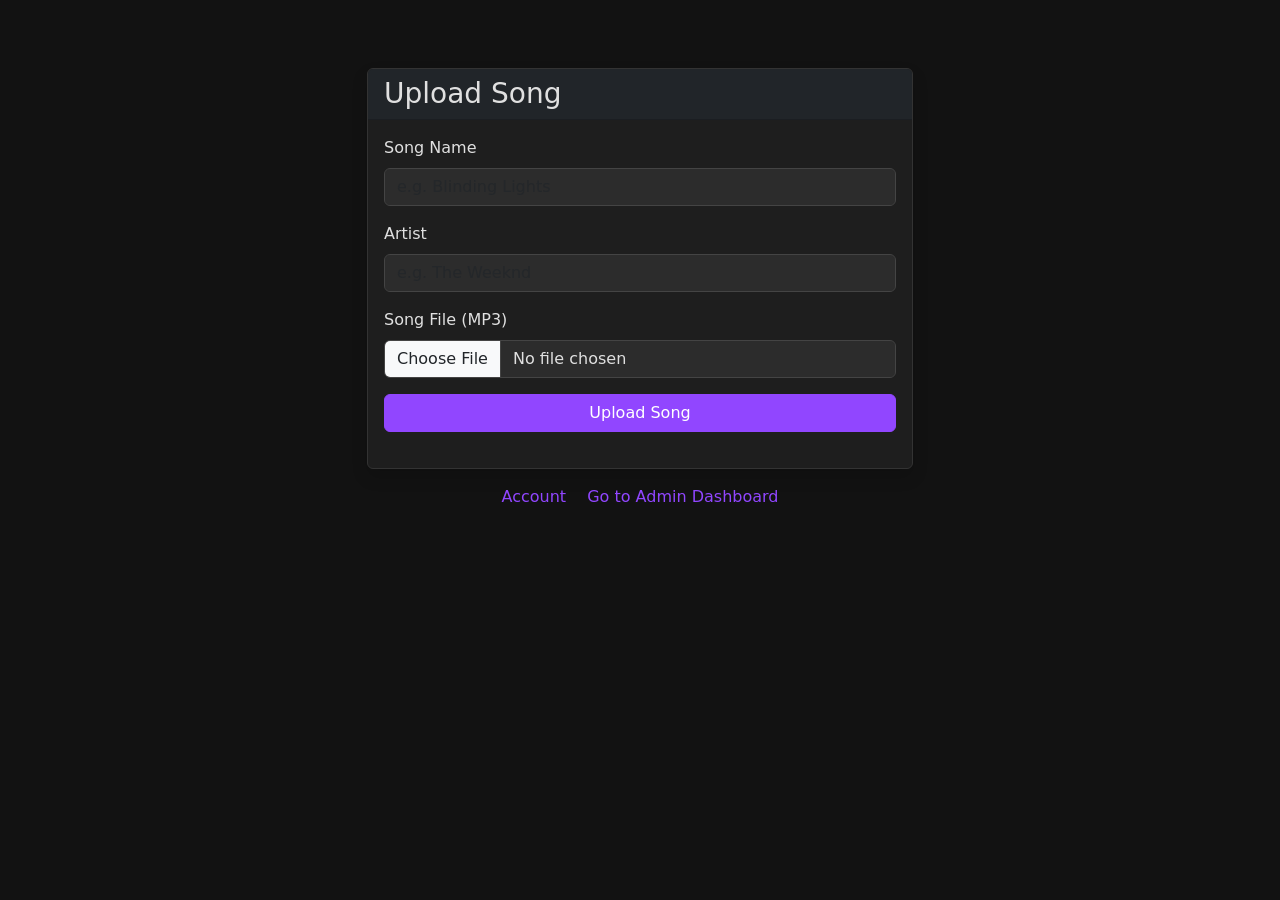
<file: src/main/resources/static/upload.html>
<!DOCTYPE html>
<html lang="en">
<head>
    <meta charset="UTF-8">
    <meta name="viewport" content="width=device-width, initial-scale=1.0">
    <title>Twitch Song Bot - Upload Song</title>
    <link href="https://cdn.jsdelivr.net/npm/bootstrap@5.3.0/dist/css/bootstrap.min.css" rel="stylesheet">
    <style>
        body { background-color: #121212; color: #e0e0e0; padding: 20px; }
        .card { background-color: #1e1e1e; color: #e0e0e0; border: 1px solid #333; }
        .form-control, .form-control:focus { background-color: #2c2c2c; border-color: #444; color: #e0e0e0; }
        .btn-primary { background-color: #9146FF; border-color: #9146FF; }
        .btn-primary:hover { background-color: #772ce8; border-color: #772ce8; }
        #status-message { margin-top: 20px; }
        #auth-overlay {
            position: fixed;
            top: 0; left: 0; width: 100%; height: 100%;
            background: rgba(0,0,0,0.8);
            z-index: 2000;
            display: flex;
            align-items: center;
            justify-content: center;
        }
        .auth-card {
            background: #1e1e1e;
            padding: 30px;
            border-radius: 8px;
            width: 100%;
            max-width: 400px;
            border: 1px solid #333;
        }
    </style>
</head>
<body>
    <div class="container mt-5">
        <div class="row justify-content-center">
            <div class="col-md-6">
                <div class="card shadow">
                    <div class="card-header bg-dark">
                        <h3 class="mb-0">Upload Song</h3>
                    </div>
                    <div class="card-body">
                        <form id="upload-form">
                            <div class="mb-3">
                                <label for="song-name" class="form-label">Song Name</label>
                                <input type="text" class="form-control" id="song-name" placeholder="e.g. Blinding Lights" required>
                            </div>
                            <div class="mb-3">
                                <label for="song-artist" class="form-label">Artist</label>
                                <input type="text" class="form-control" id="song-artist" placeholder="e.g. The Weeknd" required>
                            </div>
                            <div class="mb-3">
                                <label for="song-file" class="form-label">Song File (MP3)</label>
                                <input type="file" class="form-control" id="song-file" accept=".mp3,audio/mpeg" required>
                            </div>
                            <div class="d-grid">
                                <button type="submit" class="btn btn-primary" id="submit-btn">Upload Song</button>
                            </div>
                        </form>
                        <div id="status-message"></div>
                    </div>
                </div>
                <div class="mt-3 text-center">
                    <a href="/account.html" class="text-decoration-none me-3" style="color: #9146FF;">Account</a>
                    <a href="/admin.html" class="text-decoration-none" style="color: #9146FF;">Go to Admin Dashboard</a>
                </div>
            </div>
        </div>
    </div>

    <script>
        function getApiKey() {
            return '';
        }

        function handleAuthError() {
            window.location.href = '/login.html';
        }

        function logout() {
            window.location.href = '/logout';
        }

        document.getElementById('song-file').addEventListener('change', async (e) => {
            const file = e.target.files[0];
            if (!file) return;

            const formData = new FormData();
            formData.append('file', file);

            try {
                const response = await fetch('/api/songs/upload/metadata', {
                    method: 'POST',
                    headers: { 'X-API-KEY': getApiKey() },
                    body: formData
                });

                if (response.ok) {
                    const metadata = await response.json();
                    if (metadata.name && metadata.name !== 'Unknown Title') {
                        document.getElementById('song-name').value = metadata.name;
                    }
                    if (metadata.artist && metadata.artist !== 'Unknown Artist') {
                        document.getElementById('song-artist').value = metadata.artist;
                    }
                }
            } catch (error) {
                console.error('Failed to extract metadata:', error);
            }
        });

        document.getElementById('upload-form').addEventListener('submit', async (e) => {
            e.preventDefault();
            
            const name = document.getElementById('song-name').value;
            const artist = document.getElementById('song-artist').value;
            const fileInput = document.getElementById('song-file');
            const statusDiv = document.getElementById('status-message');
            const submitBtn = document.getElementById('submit-btn');

            if (fileInput.files.length === 0) {
                showStatus('Please select a file.', 'danger');
                return;
            }

            const formData = new FormData();
            formData.append('file', fileInput.files[0]);
            formData.append('name', name);
            formData.append('artist', artist);

            submitBtn.disabled = true;
            submitBtn.textContent = 'Uploading...';
            statusDiv.innerHTML = '';

            try {
                const response = await fetch('/api/songs/upload', {
                    method: 'POST',
                    headers: { 'X-API-KEY': getApiKey() },
                    body: formData
                });

                if (response.status === 401 || response.status === 403) {
                    handleAuthError();
                    return;
                }

                if (response.ok) {
                    const result = await response.json();
                    showStatus(`Successfully uploaded: ${result.name} by ${result.artist}`, 'success');
                    document.getElementById('song-name').value = '';
                    document.getElementById('song-artist').value = '';
                    fileInput.value = '';
                } else {
                    const errorText = await response.text();
                    showStatus(`Upload failed: ${errorText}`, 'danger');
                }
            } catch (error) {
                showStatus(`An error occurred: ${error.message}`, 'danger');
            } finally {
                submitBtn.disabled = false;
                submitBtn.textContent = 'Upload Song';
            }
        });

        function showStatus(message, type) {
            const statusDiv = document.getElementById('status-message');
            statusDiv.innerHTML = `
                <div class="alert alert-${type} alert-dismissible fade show" role="alert">
                    ${message}
                    <button type="button" class="btn-close" data-bs-alert="close" aria-label="Close"></button>
                </div>
            `;
        }
    </script>
    <script src="https://cdn.jsdelivr.net/npm/bootstrap@5.3.0/dist/js/bootstrap.bundle.min.js"></script>
</body>
</html>
</file>
